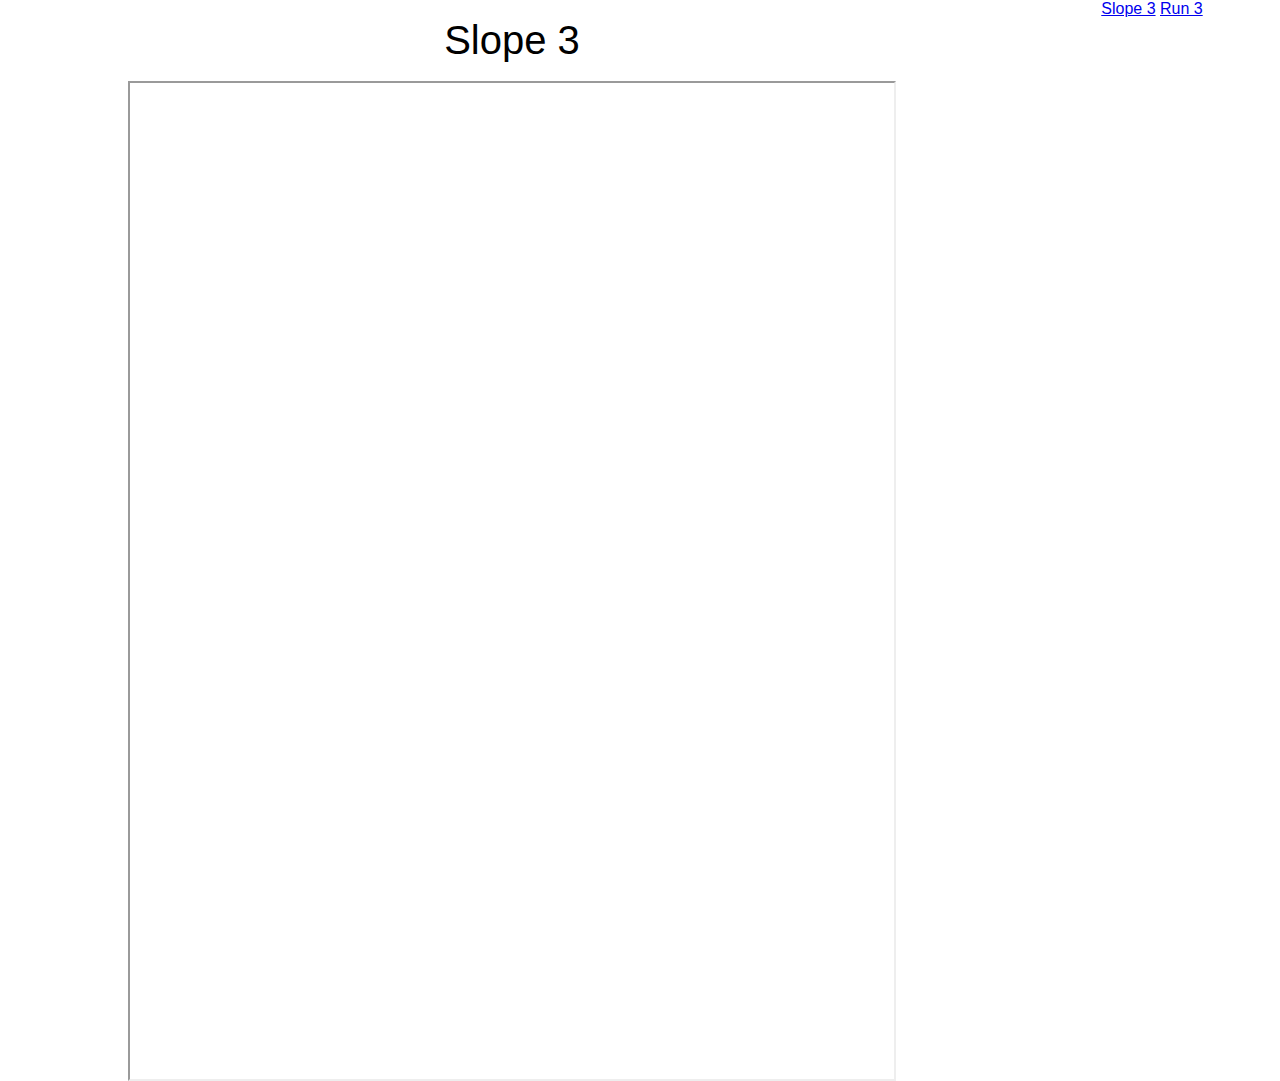
<file: index.html>
<!DOCTYPE html>
<html lang="en">

<head>
    <meta charset="UTF-8">
    <meta http-equiv="X-UA-Compatible" content="IE=edge">
    <meta name="viewport" content="width=device-width, initial-scale=1.0">
    <link rel="stylesheet" href="style.css">
    <title>Document</title>
</head>

<body>
    <br>

    <div class="col1">
        <br>
        <h1>Slope 3</h1>
        <br>

        <iframe src="https://slopegame.online/slope-3"></iframe>
    </div>

    <div class="col2">

        <a href="index.html">Slope 3</a>

        <a href="run3.html">Run 3</a>

    </div>
</body>

</html>
</file>
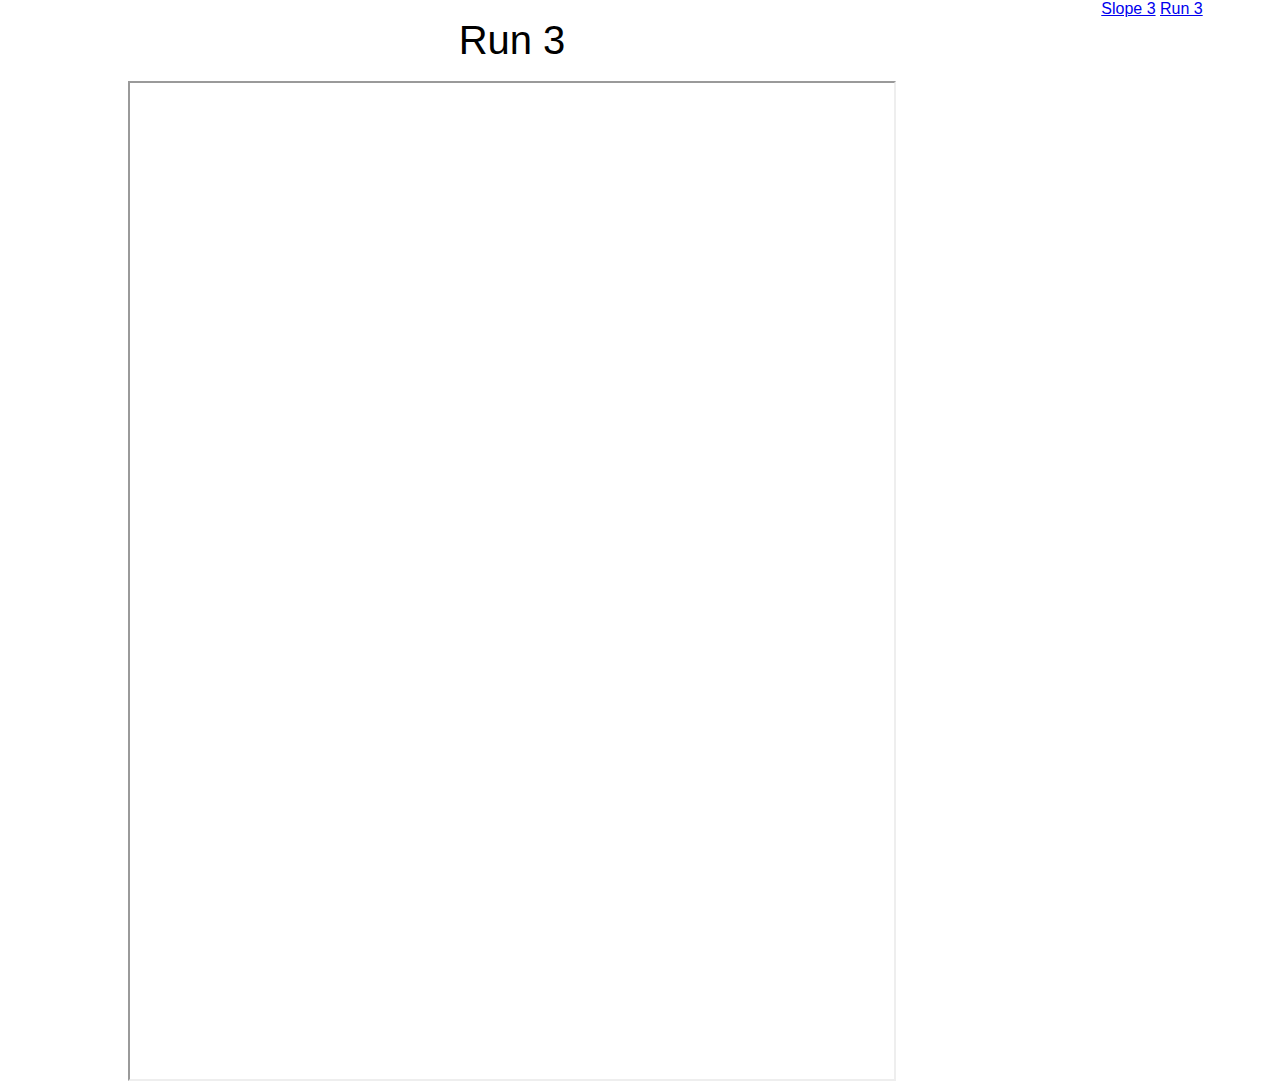
<file: run3.html>
<!DOCTYPE html>
<html lang="en">

<head>
    <meta charset="UTF-8">
    <meta http-equiv="X-UA-Compatible" content="IE=edge">
    <meta name="viewport" content="width=device-width, initial-scale=1.0">
    <link rel="stylesheet" href="style.css">
    <title>Document</title>
</head>

<body>
    <br>

    <div class="col1">
        <br>
        <h1>Run 3</h1>
        <br>

        <iframe src="https://www.coolmathgames.com/0-run-3"></iframe>
    </div>

    <div class="col2">

        <a href="index.html">Slope 3</a>

        <a href="run3.html">Run 3</a>

    </div>
</body>

</html>
</file>
<file: style.css>
html {
  box-sizing: border-box;
  font-size: 16px;
  font-family: sans-serif;
}

*, *:before, *:after {
  box-sizing: inherit;
}

body, h1, h2, h3, h4, h5, h6, p, ol, ul {
  margin: 0;
  padding: 0;
  font-weight: normal;
}

ol, ul {
  list-style: none;
}

img {
  max-width: 100%;
  height: auto;
}

body{
  display: flex;

  text-align: center;
}

.col1{
  width: 80%;
}

.col2{
  width: 20%;
}

h1{
  font-size: 40px;
}

iframe{
    margin: auto;
    display: flex;
    align-items: center;
    justify-content: center;
    width: 75%;
    min-height: 700px;
    height: 1000px;
}
</file>
